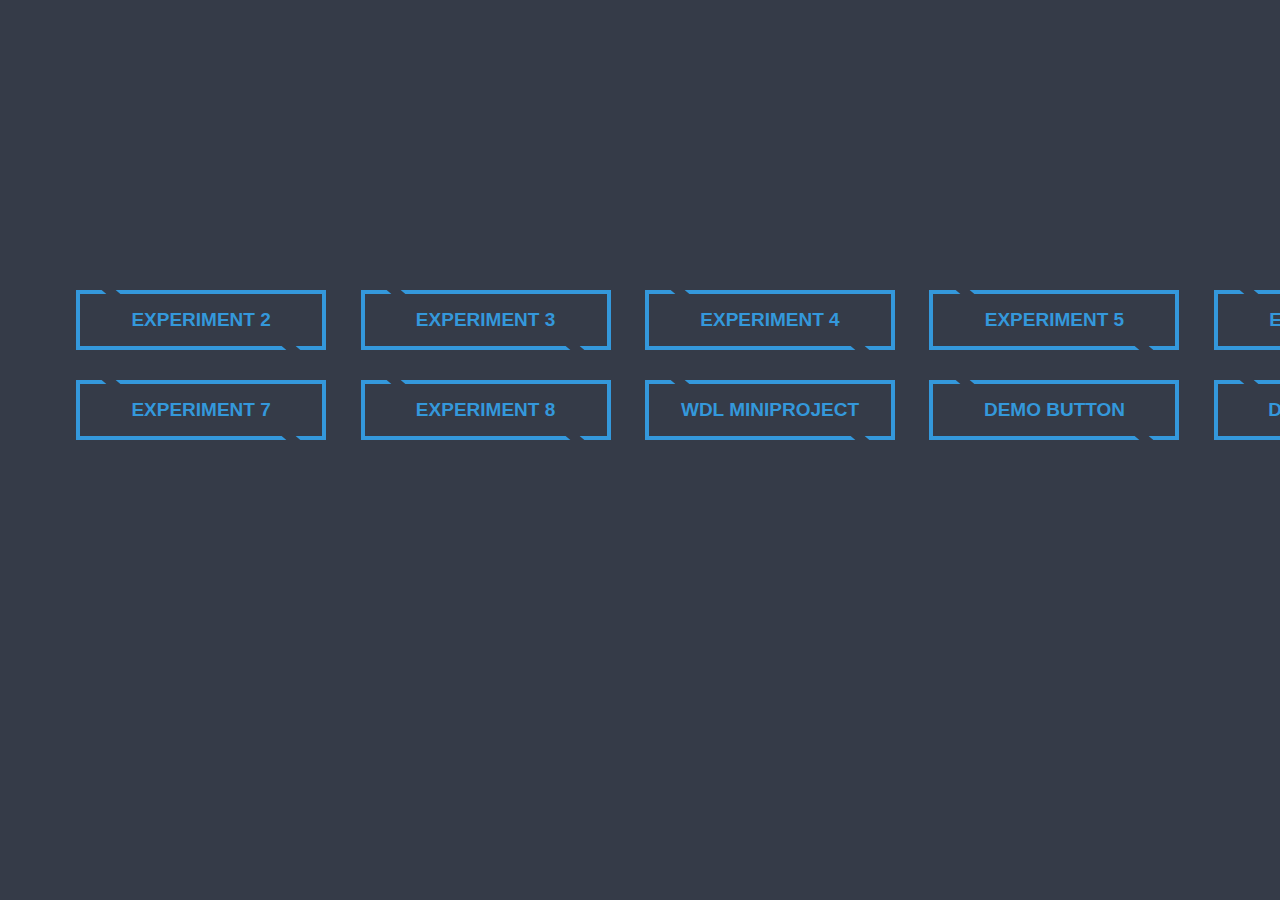
<file: index.html>
<html>
    <head>
        <title>BUTTONS</title>
        <style>
            *{
    margin: 0;
    padding: 0;
    font-family: "montserrat",sans-serif;
  }
  
  body{
      margin: 0;
      padding: 0;
    background: #353b48;
    text-align: center;
    height: 730px;
    width: 1540px; 
    display: flex;
    align-items: center;
    justify-content: center;
  }
  
  .btn{
    width: 250px;
    height: 60px;
    background: none;
    border: 4px solid;
    color: #3498db;
    font-weight: 700;
    text-transform: uppercase;
    cursor: pointer;
    font-size: 19px;
    position: relative;
    margin: 15px;
  }
  
  .btn::before,.btn::after{
    content: "";
    position: absolute;
    width: 14px;
    height: 4px;
    background: #353b48;
    transform: skewX(50deg);
    transition: .4s linear;
    
  }
  
  .btn::before{
    top: -4px;
    left: 10%;
  }
  
  .btn::after{
    bottom: -4px;
    right: 10%;
  }
  
  .btn:hover::before{
    left: 80%;
  }
  
  .btn:hover::after{
    right: 80%;
  }
        </style>
        <link rel="stylesheet" href="./style.css">
        </head>
        <body>
            <div class="">
            <a href="https://rohan99201.github.io/exp2/" target="_self"> <button class="btn">Experiment 2</button></a>
            <a href="https://rohan99201.github.io/demo1/" target="_self"> <button class="btn">Experiment 3</button></a>
            <a href="https://rohan99201.github.io/form/" target="_self"> <button class="btn">Experiment 4</button></a>
            <a href="https://prphpcalculator.herokuapp.com/" target="_self"> <button class="btn">Experiment 5</button></a>
            <a href="frame10.html" target="_self"> <button class="btn">Experiment 6</button></a>
            <a href="students.xml" target="_self"> <button class="btn">Experiment 7</button></a>
            <a href="frame11.html" target="_self"> <button class="btn">Experiment 8</button></a>
            <a href="https://rohan207.github.io/WDL-PROJECT/" target="_self"> <button class="btn">WDL MINIPROJECT</button></a>
            <button class="btn">Demo Button</button>
            <button class="btn">Demo Button</button>
            </div>
        </body>
    </head>
</html>
</file>
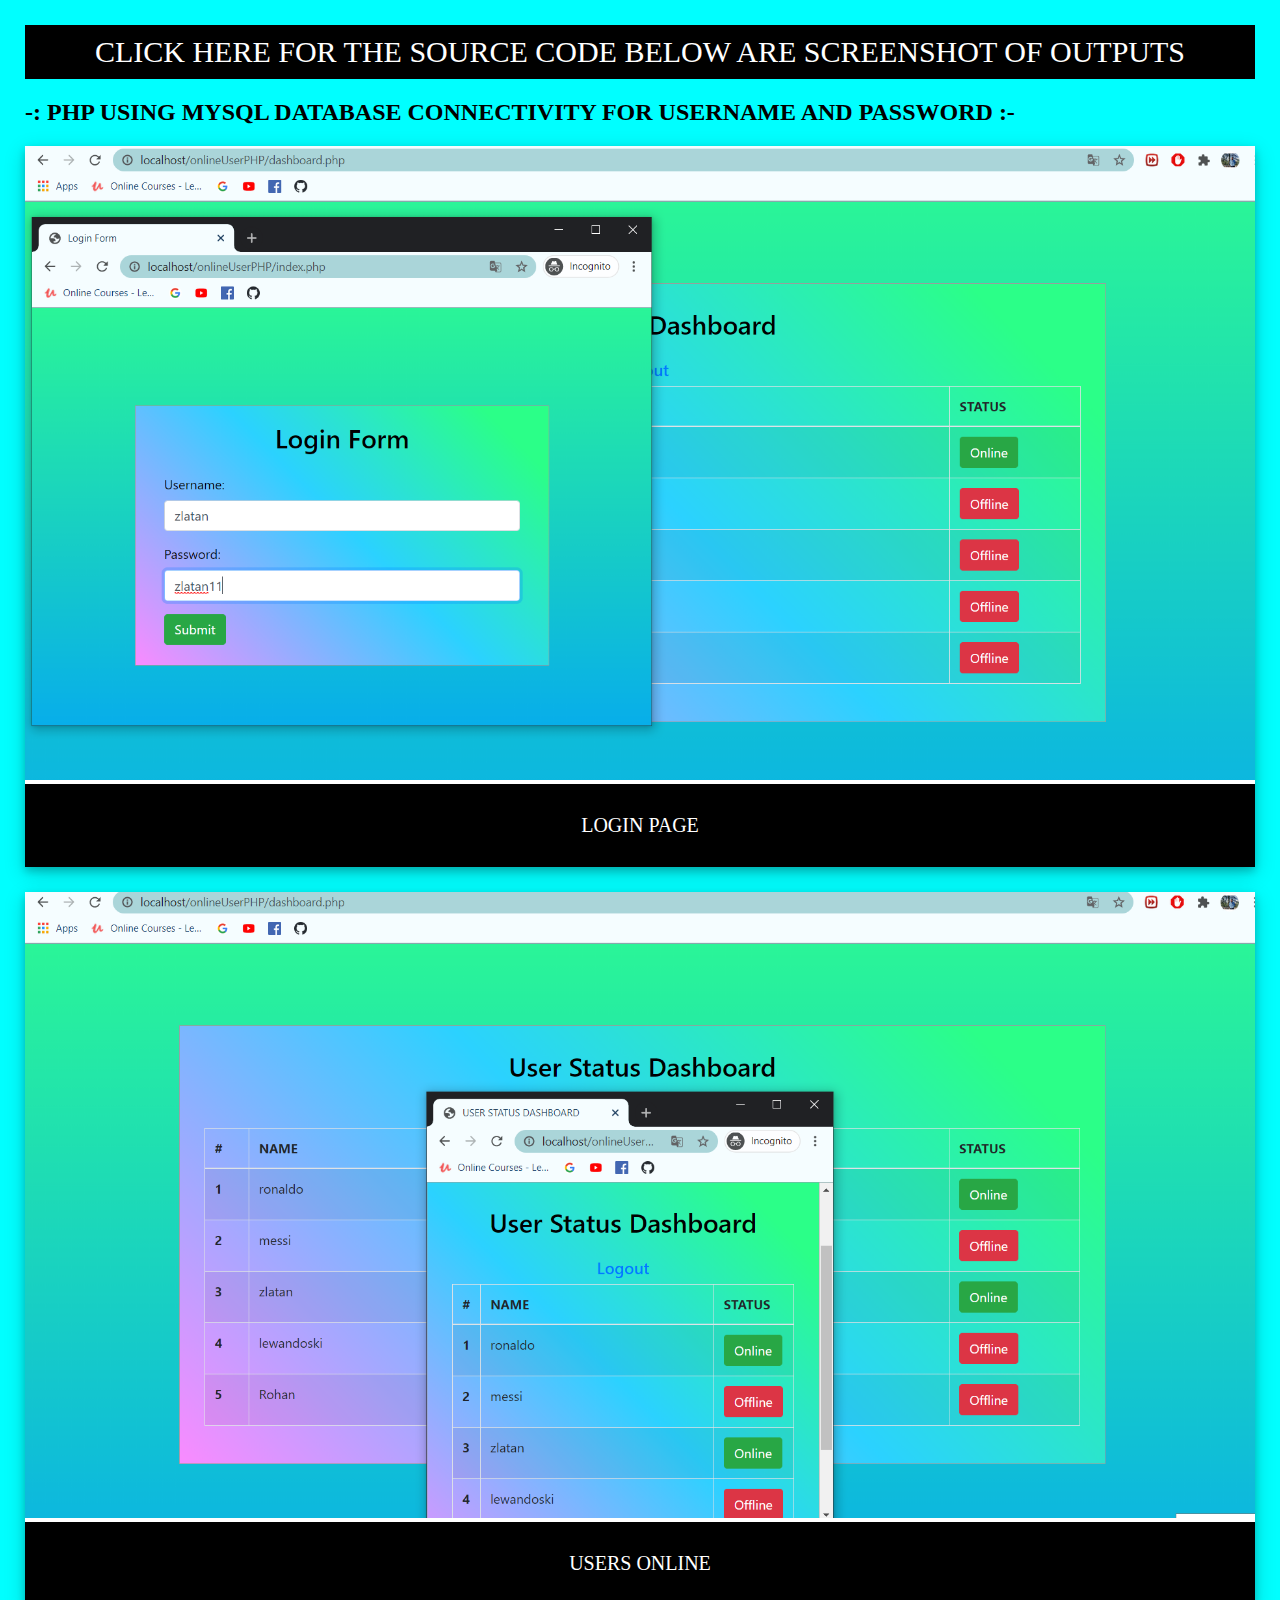
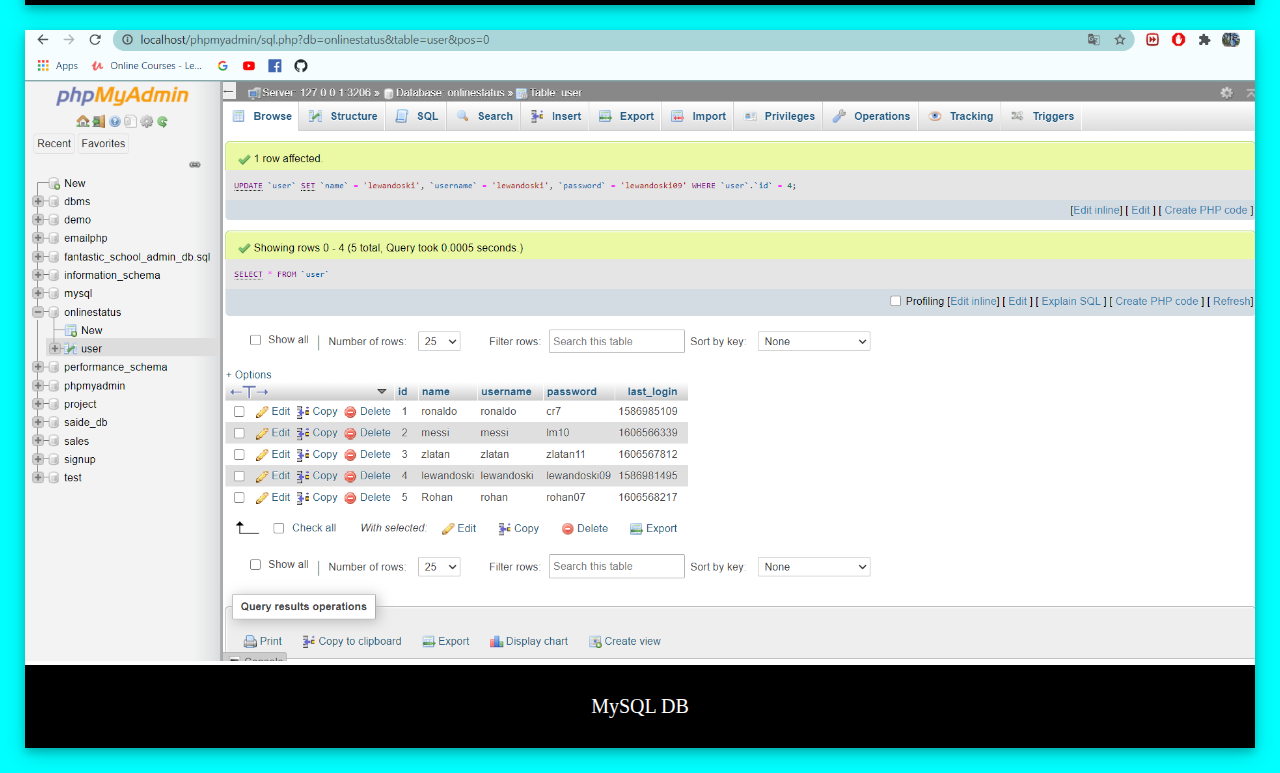
<file: frame10.html>
<!DOCTYPE html>
<html>
<head>
<style>
a{
  text-decoration: none;
  font-size: 30px;
  font-weight: 50px;
  color:white;
 
}
body {
    margin:25px;
    background-color: aqua;
}

div.mydiv {
  width: 100%;
  background-color: white;
  box-shadow: 0 4px 8px 0 rgba(0, 0, 0, 0.2), 0 6px 20px 0 rgba(0, 0, 0, 0.19);
  margin-bottom: 25px;
}

div.container {
  text-align: center;
  padding: 10px 20px;
  font-size: 20px;
  justify-content: center;
  color:white;
  background: black;
}
</style>
</head>
<body>

<div class="container">
    <a href="https://github.com/Rohan99201/onlinestatus">CLICK HERE FOR THE SOURCE CODE BELOW ARE SCREENSHOT OF OUTPUTS</a>
</div>

<h2>-: PHP USING MYSQL DATABASE CONNECTIVITY FOR USERNAME AND PASSWORD :-</h2>

<div class="mydiv">
  <img src="Screenshot (84).png" alt="5 Terre" style="width:100%">
  <div class="container">
  <p>LOGIN PAGE</p>
  </div>
</div>

<div class="mydiv">
  <img src="Screenshot (86).png" alt="Norther Lights" style="width:100%">
  <div class="container">
  <p>USERS ONLINE</p>
  </div>
</div>

<div class="mydiv">
    <img src="Screenshot (87).png" alt="Norther Lights" style="width:100%">
    <div class="container">
    <p>MySQL DB</p>
    </div>
  </div>
  
</body>
</html>
</file>
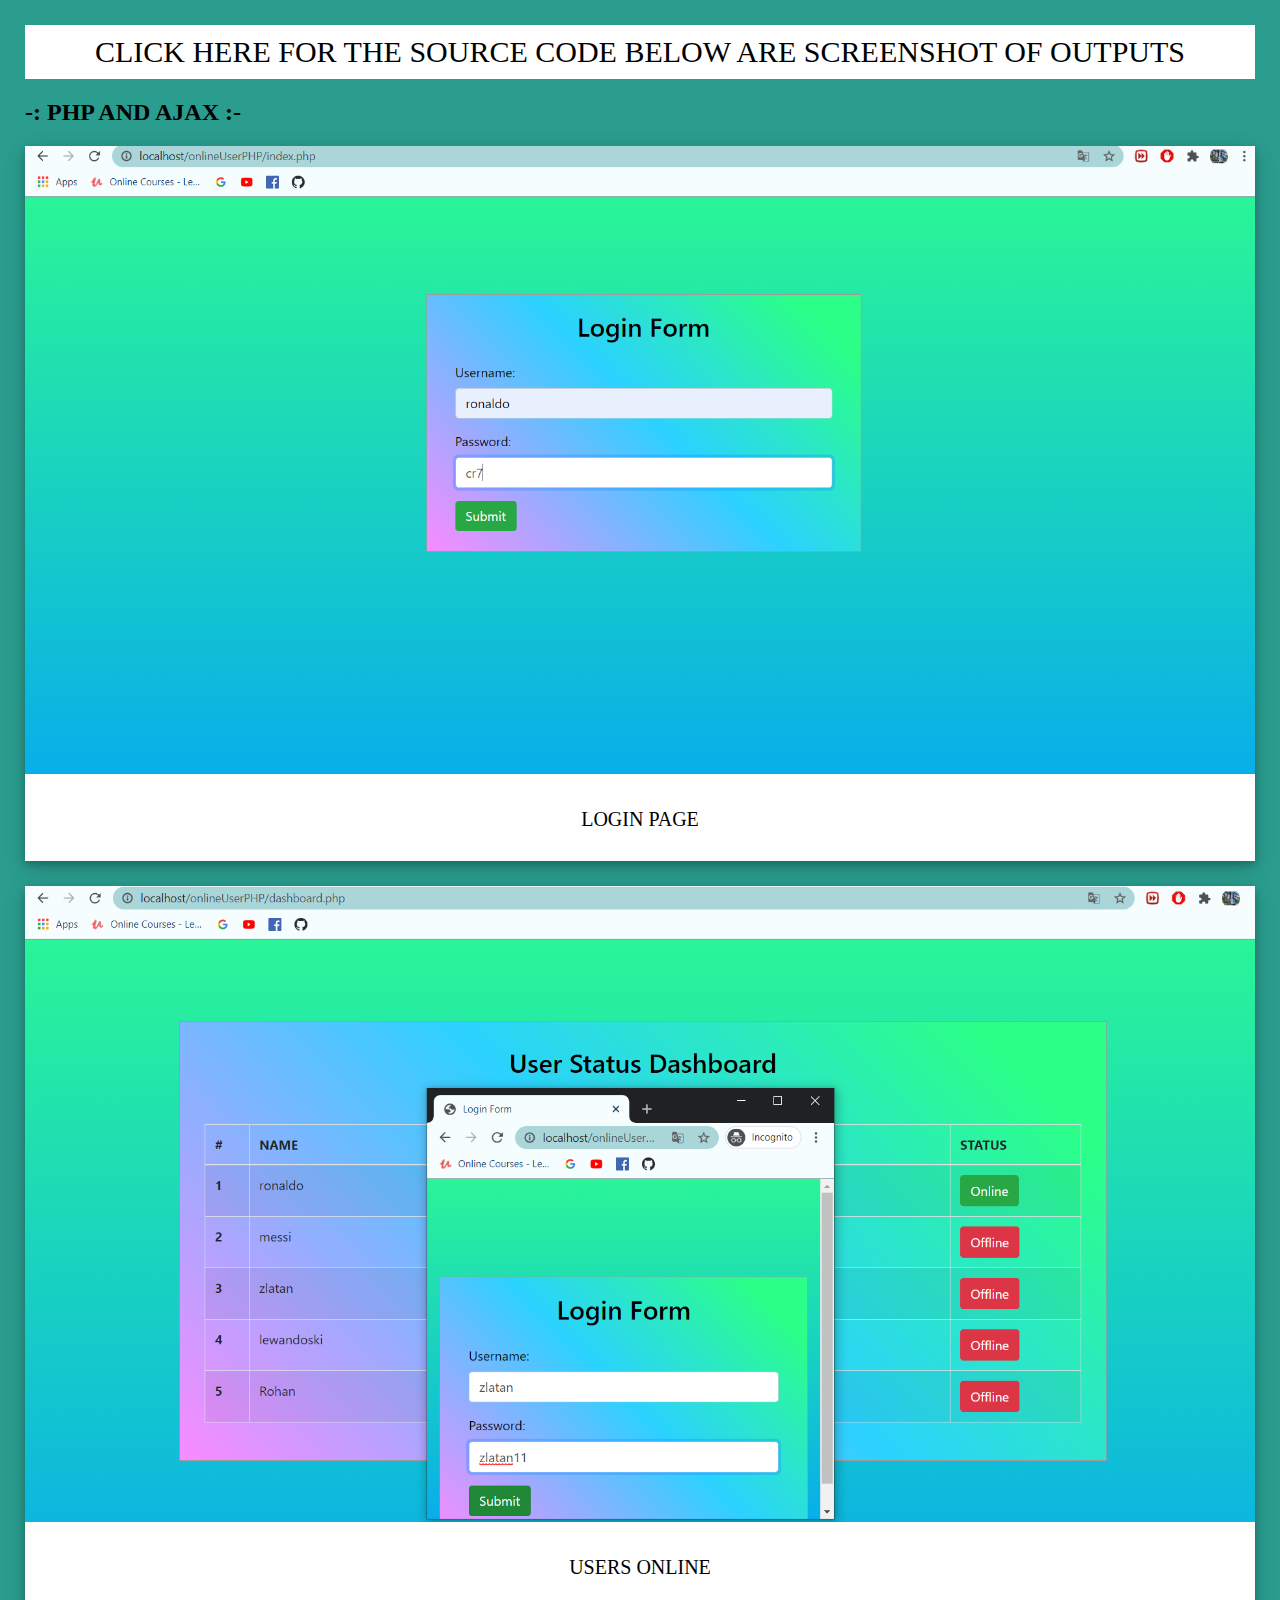
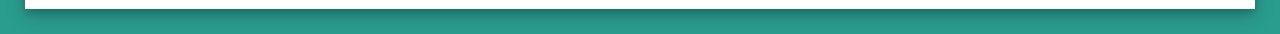
<file: frame11.html>
<!DOCTYPE html>
<html>
<head>
<style>
a{
  text-decoration: none;
  font-size: 30px;
  font-weight: 50px;
  color:black;
 
}
body {
    margin:25px;
    background-color: #2a9d8f
}

div.mydiv {
  width: 100%;
  background-color: white;
  box-shadow: 0 4px 8px 0 rgba(0, 0, 0, 0.2), 0 6px 20px 0 rgba(0, 0, 0, 0.19);
  margin-bottom: 25px;
}

div.container {
  text-align: center;
  padding: 10px 20px;
  font-size: 20px;
  justify-content: center;
  color:black;
  background: white;
}
</style>
</head>
<body>

<div class="container">
    <a href="https://github.com/Rohan99201/onlinestatus">CLICK HERE FOR THE SOURCE CODE BELOW ARE SCREENSHOT OF OUTPUTS</a>
</div>

<h2>-: PHP AND AJAX :-</h2>

<div class="mydiv">
  <img src="Screenshot (88).png" alt="5 Terre" style="width:100%">
  <div class="container">
  <p>LOGIN PAGE</p>
  </div>
</div>

<div class="mydiv">
  <img src="Screenshot (85).png" alt="Norther Lights" style="width:100%">
  <div class="container">
  <p>USERS ONLINE</p>
  </div>
</div>


  
</body>
</html>
</file>
<file: style.css>
*{
    margin: 0;
    padding: 0;
    font-family: "montserrat",sans-serif;
  }
  
  body{
      margin: 0;
      padding: 0;
    background: #353b48;
    text-align: center;
    height: 730px;
    width: 1540px; 
    display: flex;
    align-items: center;
    justify-content: center;
  }
  
  .btn{
    width: 250px;
    height: 60px;
    background: none;
    border: 4px solid;
    color: #3498db;
    font-weight: 700;
    text-transform: uppercase;
    cursor: pointer;
    font-size: 19px;
    position: relative;
    margin: 15px;
  }
  
  .btn::before,.btn::after{
    content: "";
    position: absolute;
    width: 14px;
    height: 4px;
    background: #353b48;
    transform: skewX(50deg);
    transition: .4s linear;
    
  }
  
  .btn::before{
    top: -4px;
    left: 10%;
  }
  
  .btn::after{
    bottom: -4px;
    right: 10%;
  }
  
  .btn:hover::before{
    left: 80%;
  }
  
  .btn:hover::after{
    right: 80%;
  }
</file>
